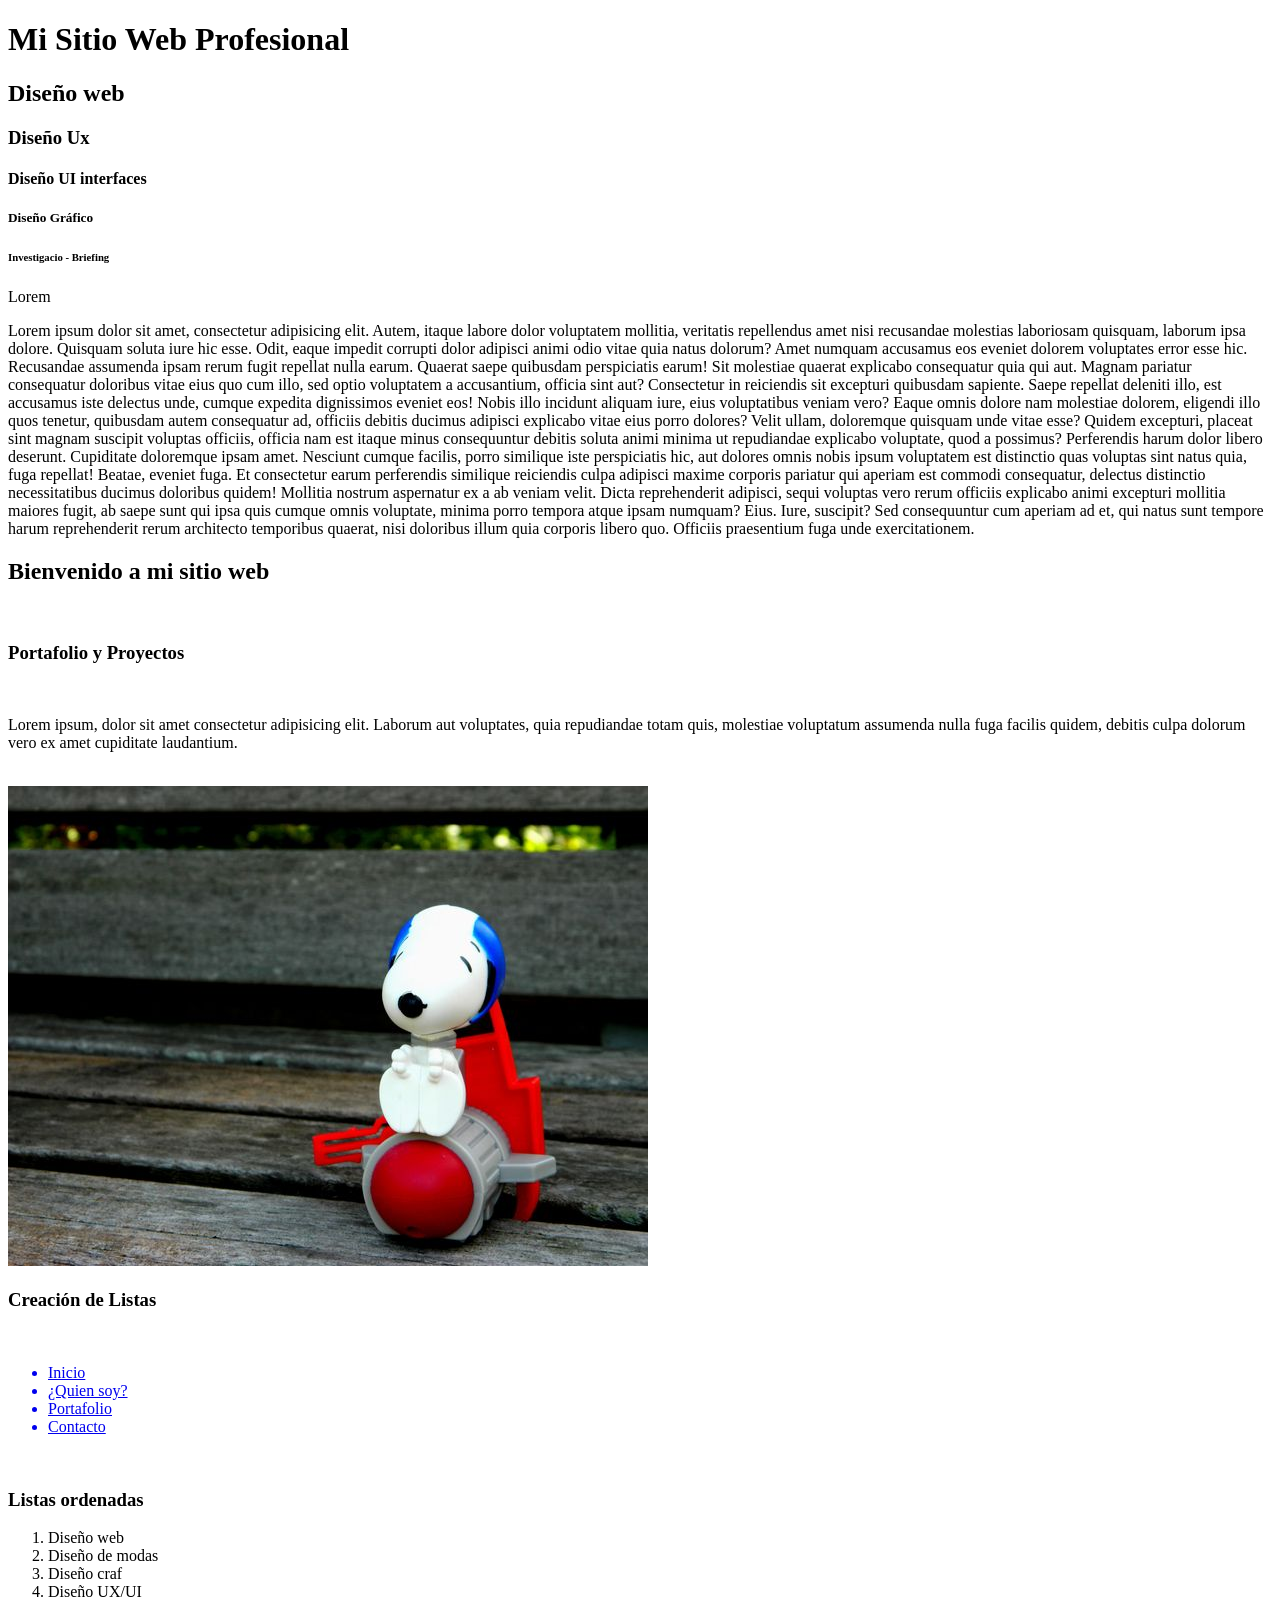
<file: index.html>
<!DOCTYPE html>
<html lang="en">
<head>
    <meta charset="UTF-8">
    <meta name="viewport" content="width=device-width, initial-scale=1.0">
    <title>Proyecto 01</title>
</head>
<body>
    <h1>Mi Sitio Web Profesional</h1>
    <h2>Diseño web</h2>
    <h3>Diseño Ux</h3>
    <h4>Diseño UI interfaces</h4>
    <h5>Diseño Gráfico</h5>
    <h6>Investigacio - Briefing</h6>
    <p>Lorem</p>
    <p>Lorem ipsum dolor sit amet, consectetur adipisicing elit. Autem, itaque labore dolor voluptatem mollitia, veritatis repellendus amet nisi recusandae molestias laboriosam quisquam, laborum ipsa dolore. Quisquam soluta iure hic esse.
    Odit, eaque impedit corrupti dolor adipisci animi odio vitae quia natus dolorum? Amet numquam accusamus eos eveniet dolorem voluptates error esse hic. Recusandae assumenda ipsam rerum fugit repellat nulla earum.
    Quaerat saepe quibusdam perspiciatis earum! Sit molestiae quaerat explicabo consequatur quia qui aut. Magnam pariatur consequatur doloribus vitae eius quo cum illo, sed optio voluptatem a accusantium, officia sint aut?
    Consectetur in reiciendis sit excepturi quibusdam sapiente. Saepe repellat deleniti illo, est accusamus iste delectus unde, cumque expedita dignissimos eveniet eos! Nobis illo incidunt aliquam iure, eius voluptatibus veniam vero?
    Eaque omnis dolore nam molestiae dolorem, eligendi illo quos tenetur, quibusdam autem consequatur ad, officiis debitis ducimus adipisci explicabo vitae eius porro dolores? Velit ullam, doloremque quisquam unde vitae esse?
    Quidem excepturi, placeat sint magnam suscipit voluptas officiis, officia nam est itaque minus consequuntur debitis soluta animi minima ut repudiandae explicabo voluptate, quod a possimus? Perferendis harum dolor libero deserunt.
    Cupiditate doloremque ipsam amet. Nesciunt cumque facilis, porro similique iste perspiciatis hic, aut dolores omnis nobis ipsum voluptatem est distinctio quas voluptas sint natus quia, fuga repellat! Beatae, eveniet fuga.
    Et consectetur earum perferendis similique reiciendis culpa adipisci maxime corporis pariatur qui aperiam est commodi consequatur, delectus distinctio necessitatibus ducimus doloribus quidem! Mollitia nostrum aspernatur ex a ab veniam velit.
    Dicta reprehenderit adipisci, sequi voluptas vero rerum officiis explicabo animi excepturi mollitia maiores fugit, ab saepe sunt qui ipsa quis cumque omnis voluptate, minima porro tempora atque ipsam numquam? Eius.
    Iure, suscipit? Sed consequuntur cum aperiam ad et, qui natus sunt tempore harum reprehenderit rerum architecto temporibus quaerat, nisi doloribus illum quia corporis libero quo. Officiis praesentium fuga unde exercitationem.</p>

    <h2>Bienvenido a mi sitio web</h2>
    <br>
    <h3>Portafolio y Proyectos</h3>
    <br>
    <p>Lorem ipsum, dolor sit amet consectetur adipisicing elit. Laborum aut voluptates, quia repudiandae totam quis, molestiae voluptatum assumenda nulla fuga facilis quidem, debitis culpa dolorum vero ex amet cupiditate laudantium.</p>
    <br>
    <img src="foto01.jpg" alt="snoopy">
    <br>
    <h3>Creación de Listas</h3>
    <br>
    <ul>
        <a href="https://www.yashica.com/peanuts?srsltid=AU7gw4WdSMOiKlvMHVBlOEuL6QVwUviiHC3Pwxu9Ff4ZML1CUSYlTKV8"><li>Inicio</li></a>
        <a href="https://growhairperu.company.site/"><li>¿Quien soy?</li></a>
        <a href="https://www.youtube.com/@Snoopy-LAS"><li>Portafolio</li></a>
        <a href="https://www.miniso.pe/snoopy?order=OrderByBestDiscountDESC&gad_source=1&gad_campaignid=16888585594&gbraid=0AAAAABtrFQbgc1BVOiDfCLkuOzZveMX5W&gclid=CjwKCAjwotzWBhBFEiwA1JhPoBR7TBjG9nM7hNLY224yfS-VYZWPMh_Zm9fsyV2DYiPuEvbTF_6IthoC4nwQAvD_BwE"><li>Contacto</li></a>
    </ul>

    <br>
    <h3>Listas ordenadas</h3>
    <ol>
       <a href=""></a><li>Diseño web</li>
       <li>Diseño de modas</li>
       <li>Diseño craf</li>
       <li>Diseño UX/UI</li>
    </ol>

   
</body>
</html>
</file>
